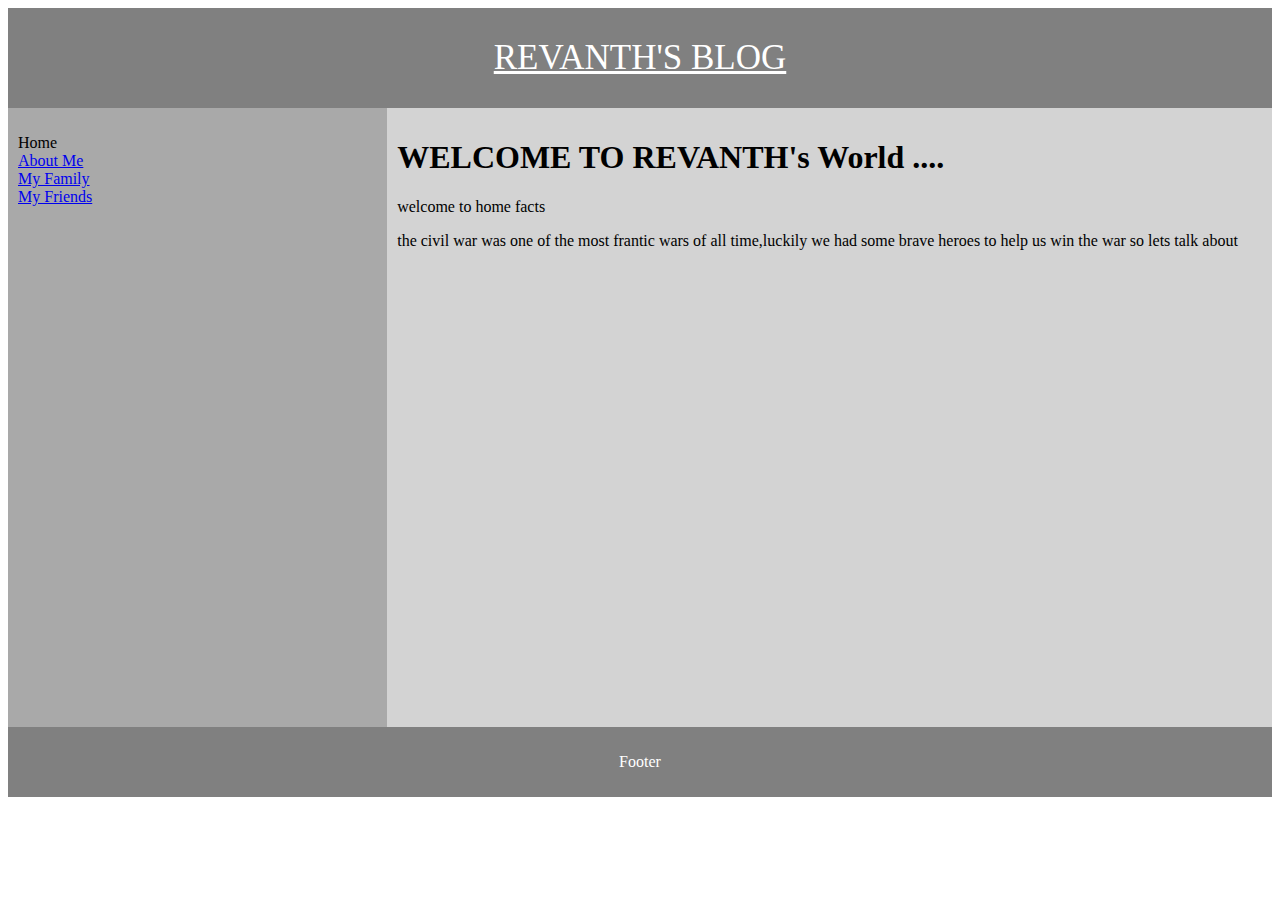
<file: index.html>
<html>
	<head>
		<title> REVANTH </title>
		<link rel="stylesheet" href="css/mystyles.css">
		</head>
		
		<body>
		<header> <u>REVANTH'S BLOG</u> </header>
        <section>
		<nav>
		<ul>
		   <li>Home</li>
		   <li><a href="aboutme.html">About Me</a></li>
		   <li><a href="myfamily.html">My Family</a></li>
		   <li><a href="myfriends.html">My Friends</a></li>
		</ul>
		</nav>
		<article>
		<h1> WELCOME TO REVANTH's World ....</h1>
		<p>welcome to home facts </p>
       <p>the civil war was one of the most frantic wars of all time,luckily we had some brave heroes to help us win the war so lets talk about                        </p>
		</article>
	  
	  
		
		
		
		</section>
		<footer>
			<p>Footer</p>
		</footer>





		</body>












	</html>
</file>
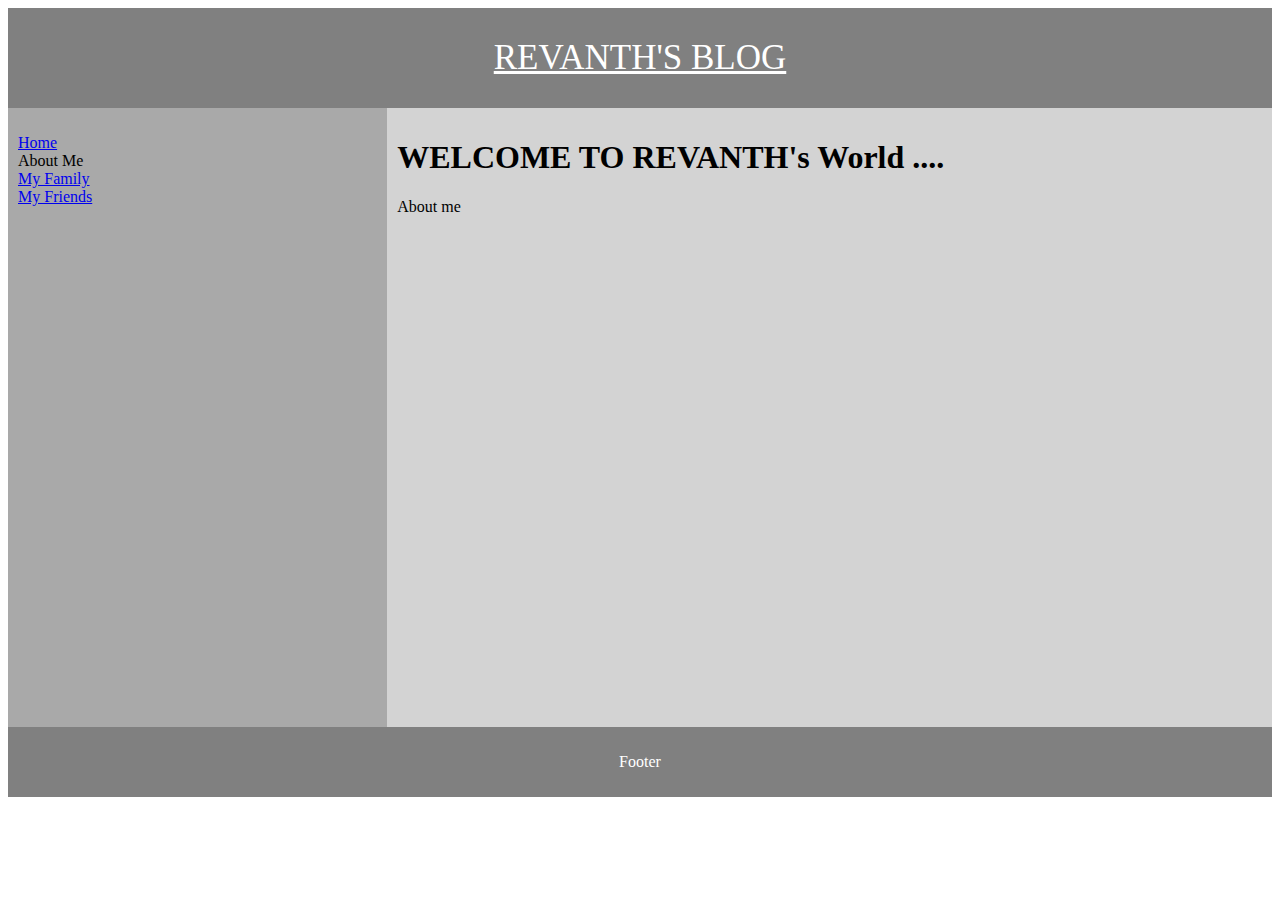
<file: aboutme.html>
<html>
	<head>
		<title> REVANTH </title>
		<link rel="stylesheet" href="css/mystyles.css">
		</head>
		
		<body>
		<header> <u>REVANTH'S BLOG</u> </header>
        <section>
		<nav>
		<ul>
		   <li><a href="index.html">Home</a></li>
		   <li>About Me</li>
		   <li><a href="myfamily.html">My Family</a></li>
		   <li><a href="myfriends.html">My Friends</a></li>
		</ul>
		</nav>
		<article>
		<h1> WELCOME TO REVANTH's World ....</h1>
		<p>About me </p>
		</article>
	  
	  
		
		
		
		</section>
		<footer>
			<p>Footer</p>
		</footer>





		</body>





	</html>
</file>
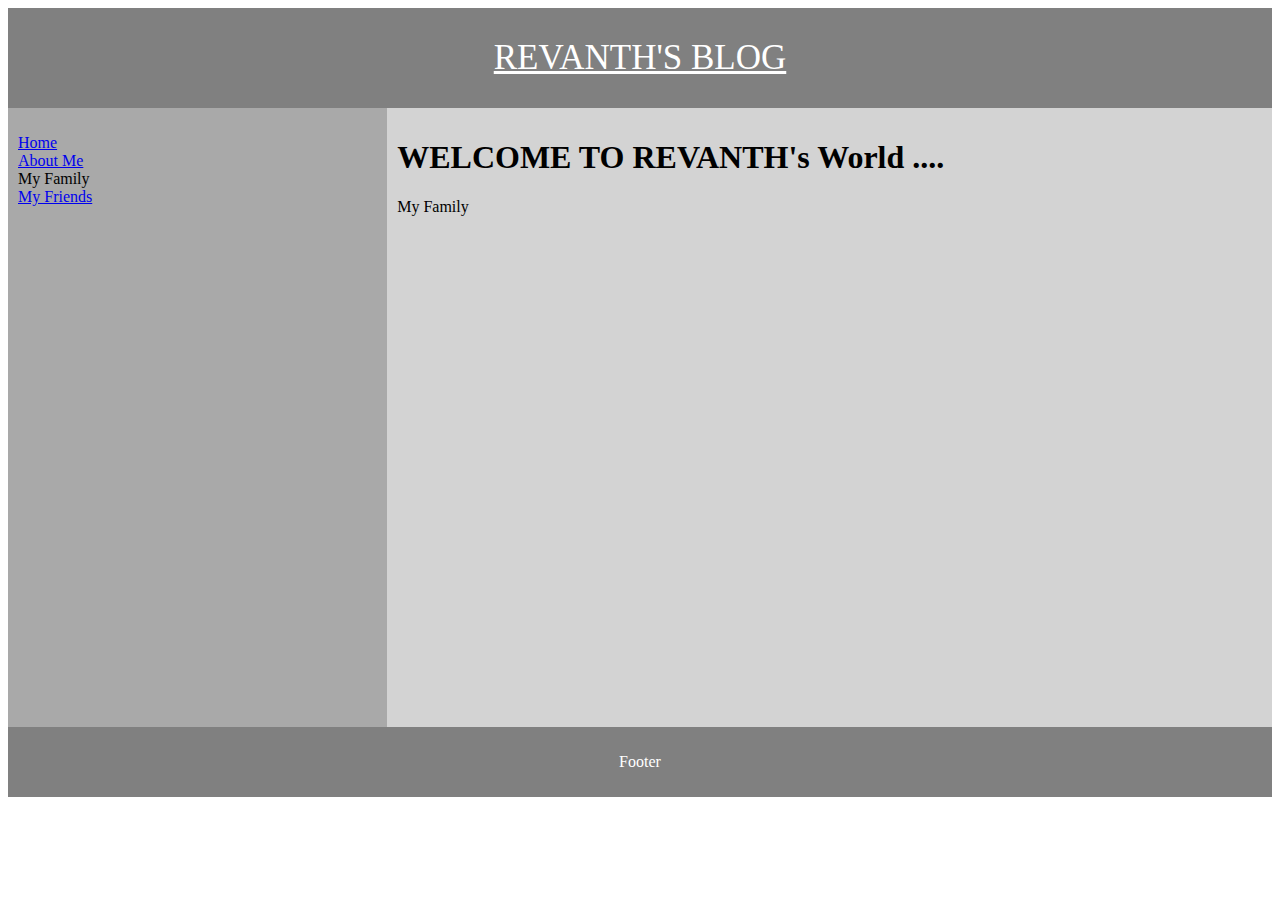
<file: myfamily.html>
<html>
	<head>
		<title> REVANTH </title>
		<link rel="stylesheet" href="css/mystyles.css">
		</head>
		
		<body>
		<header> <u>REVANTH'S BLOG</u> </header>
        <section>
		<nav>
		<ul>
		   <li><a href="index.html">Home</a></li>
		   <li><a href="aboutme.html">About Me</a></li>
		   <li>My Family</li>
		   <li><a href="myfriends.html">My Friends</a></li>
		</ul>
		</nav>
		<article>
		<h1> WELCOME TO REVANTH's World ....</h1>
		<p>My Family </p>
		</article>
	  
	  
		
		
		
		</section>
		<footer>
			<p>Footer</p>
		</footer>





		</body>





	</html>
</file>
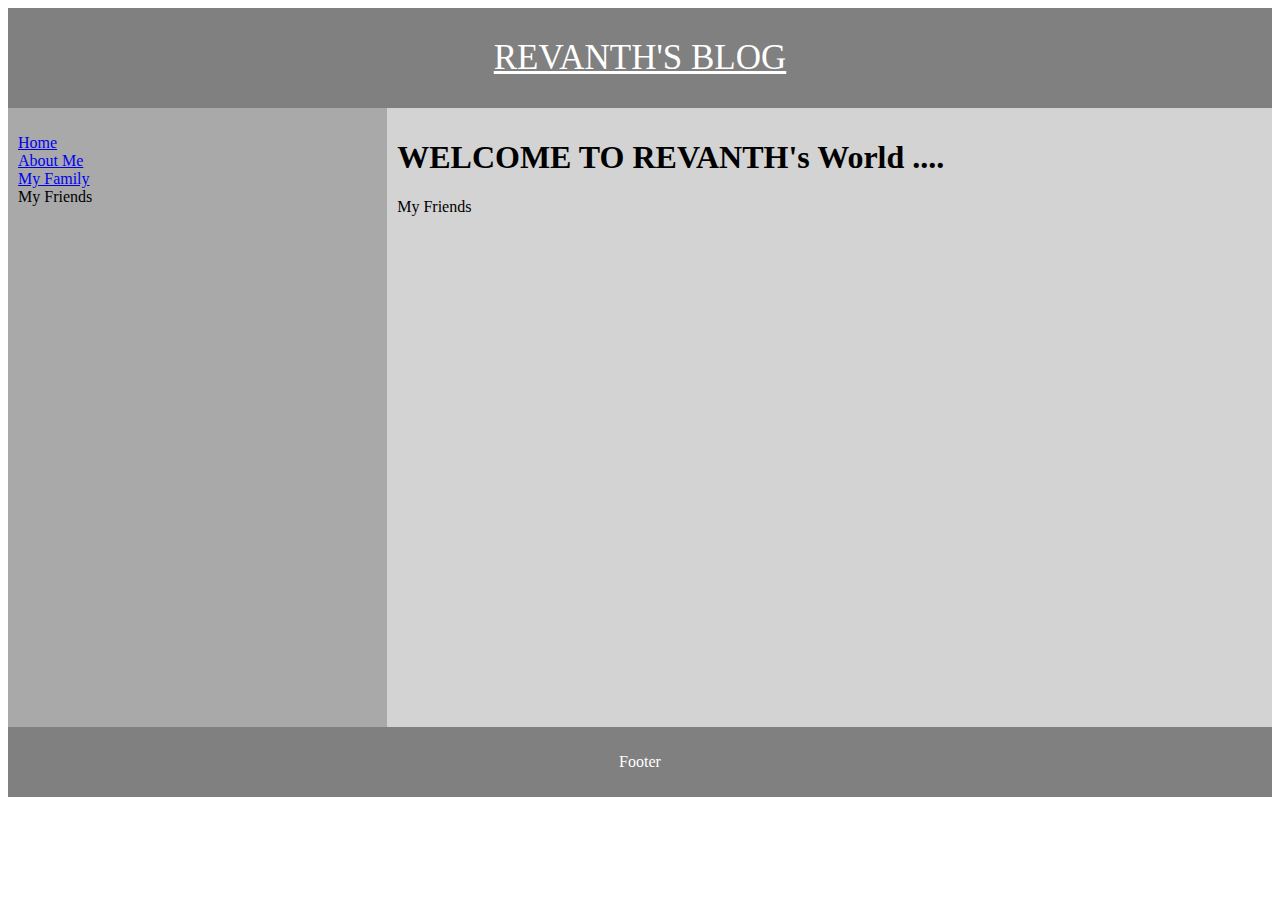
<file: myfriends.html>
<html>
	<head>
		<title> REVANTH </title>
		<link rel="stylesheet" href="css/mystyles.css">
		</head>
		
		<body>
		<header> <u>REVANTH'S BLOG</u> </header>
        <section>
		<nav>
		<ul>
		   <li><a href="index.html">Home</a></li>
		   <li><a href="aboutme.html">About Me</a></li>
		   <li><a href="myfamily.html">My Family</a></li>
		   <li>My Friends</li>
		</ul>
		</nav>
		<article>
		<h1> WELCOME TO REVANTH's World ....</h1>
		<p>My Friends </p>
		</article>
	  
	  
		
		
		
		</section>
		<footer>
			<p>Footer</p>
		</footer>





		</body>





	</html>
</file>
<file: css/mystyles.css>
*{
	box-sizing: border-box;
}
		
body {
	font-family:lobster 2, lobster, Arial
}

header {
	background-color: gray;
	padding: 30px;
	text-align: center;
	font-size: 35px;
	color:white;
}
section:after {
	content: "";
	display: table;
	clear: both;
}

nav {
	float: left;
	width: 30%;
	height: 70%;
	background: darkgray;
	padding: 10px;
}
nav ul {
	list-style-type: none;
	padding: 0;
}

article {
	float: left;
	padding: 10px;
	width: 70%;
	background-color: lightgray;
	height: 70%
}

footer {
	background-color: gray;
	padding: 10px;
	text-align: center;
	color: white;
}
</file>
